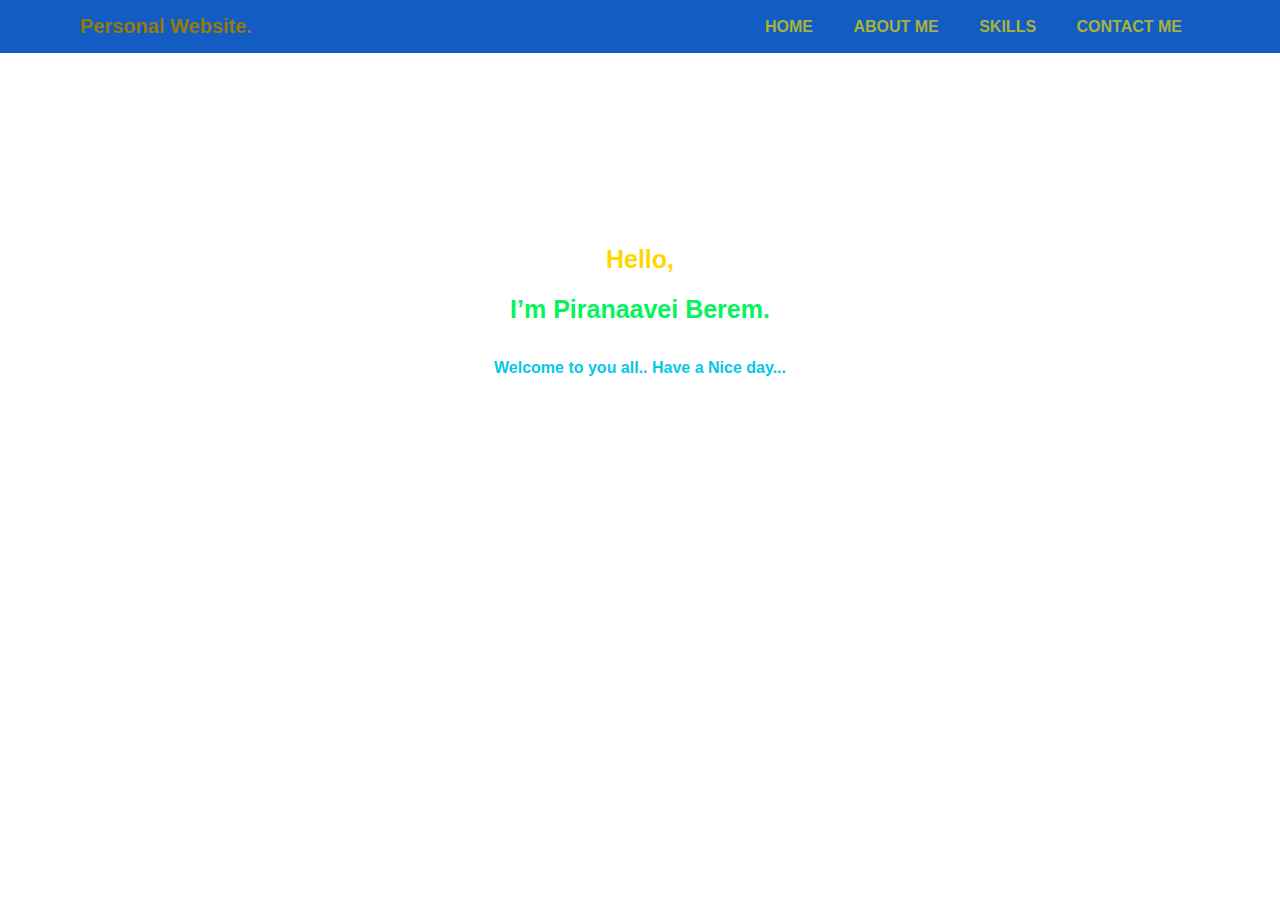
<file: index.html>
<!DOCTYPE html>
<html lang="en">
<head>
    <meta charset="UTF-8">
    <meta http-equiv="X-UA-Compatible" content="IE=edge">
    <meta name="viewport" content="width=device-width, initial-scale=1.0">
    <title>Document</title>
    <link rel="stylesheet" href="index.css">
  

   
</head>
<body>

<nav class="navbar">
    <div class="max-width">
        <div class ="logo"><a href ="#">Personal <span>Website.</span> </a></div>   
    <div class="menu">
        <ul>
            <li><a class="active" href="index.html">Home</a></li>
            <li><a href="About me.html">About Me</a></li>
            <li><a href="Skillls page.html">Skills</a></li>
            
            <li><a href="Contact me.html">Contact Me</a></li>
        </ul>
    </div>
</nav>
<br>
<br>
<br>
<br>
    <section id="home">
        <div class="main">
            <br> <br> <br> <br> <br> <br> <br> <br> <br>
            <center><h1>Hello,<br><span> I’m Piranaavei  Berem.</span></h1>
            <p><b>Welcome to you all.. Have a Nice day...</b></p></center>
            
        </div>
    </section>

</body>
</html>
</file>
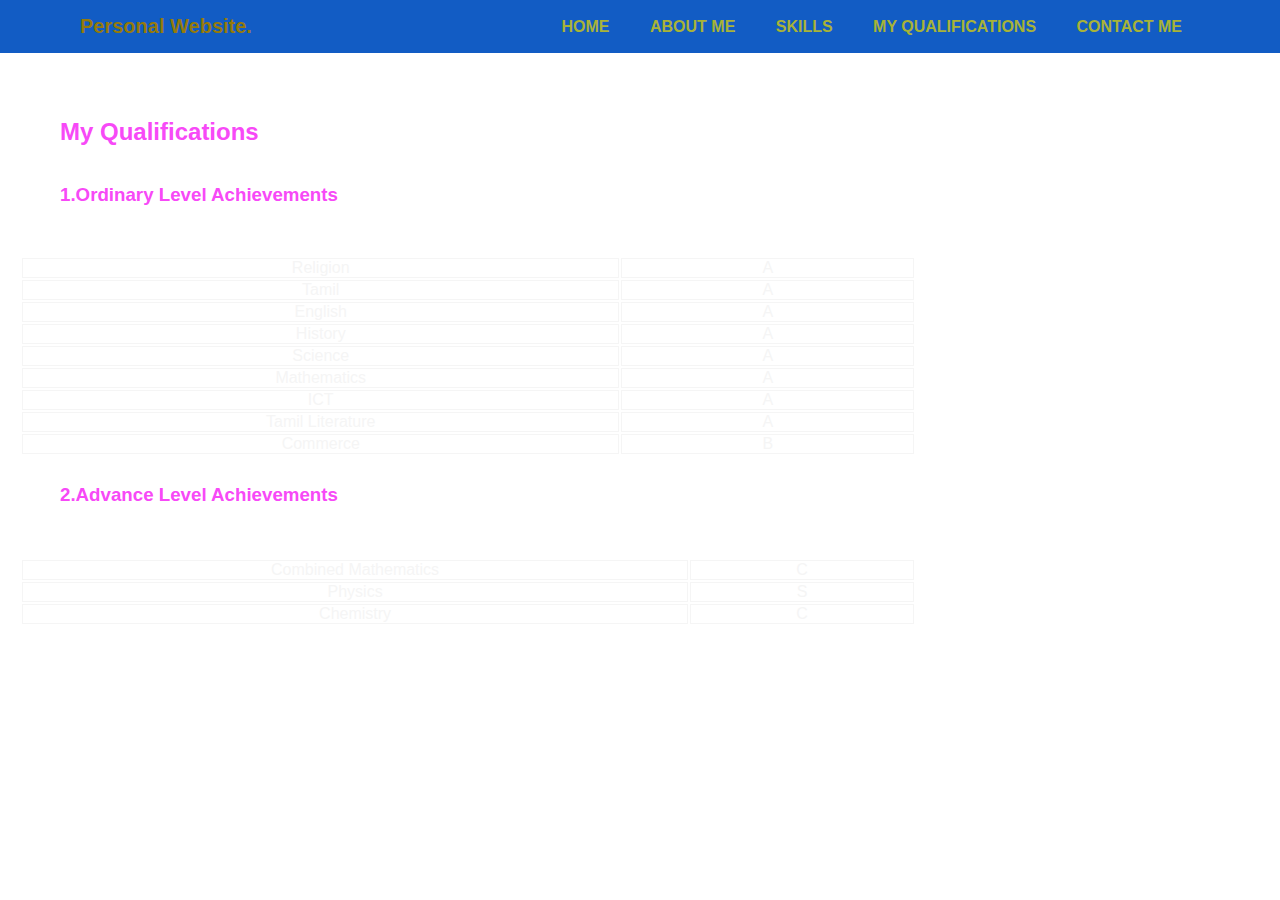
<file: My qualifications.html>
<!DOCTYPE html>
<html lang="en">
<head>
    <meta charset="UTF-8">
    <meta http-equiv="X-UA-Compatible" content="IE=edge">
    <meta name="viewport" content="width=device-width, initial-scale=1.0">
    <title>Document</title>
    <link rel="stylesheet" href="index.css">
   
</head>
<body>

<nav class="navbar">
    <div class="max-width">
        <div class ="logo"><a href ="#">Personal <span>Website.</span> </a></div>   
    <div class="menu">
      <ul>
        <li><a class="active" href="index.html">Home</a></li>
        <li><a href="About me.html">About Me</a></li>
        <li><a href="Skillls page.html">Skills</a></li>
        <li><a href="My qualifications.html">My qualifications</a></li>
        <li><a href="Contact me.html">Contact Me</a></li>
    </ul>
    </div>
</nav>
<br><br><br><br><br><br>
<h2>My Qualifications</h2>
<br>
<h3>1.Ordinary Level Achievements</h3>
<br>
<table >
  <tr>
    <th>Subjects Name</th>
    <th>Grades</th>
  </tr>
  <tr>
    <td>Religion</td>
    <td>A</td>
  </tr>
  <tr>
    <td>Tamil</td>
    <td>A</td>
  </tr>
  <tr>
    <td>English</td>
    <td>A</td>
  </tr>
  <tr>
    <td>History</td>
    <td>A</td>
  </tr>
  <tr>
    <td>Science</td>
    <td>A</td>
  </tr>
  <tr>
    <td>Mathematics</td>
    <td>A</td>
  </tr>
  <tr>
    <td>ICT</td>
    <td>A</td>
  </tr>
  <tr>
    <td>Tamil Literature</td>
    <td>A</td>
  </tr>
  <tr>
    <td>Commerce</td>
    <td>B</td>
  </tr>

</table>
<br>
<h3>2.Advance Level Achievements</h3>
<br>
<table>
    <tr>
      <tr>
        <th>Subjects Name</th>
        <th>Grades</th>
      </tr>
        <td>Combined Mathematics</td>
        <td>C</td>
      </tr>
      <tr>
        <td>Physics</td>
        <td>S</td>
      </tr>
      <tr>
        <td>Chemistry</td>
        <td>C</td>
      </tr>
</table>

</body>
</html>
</file>
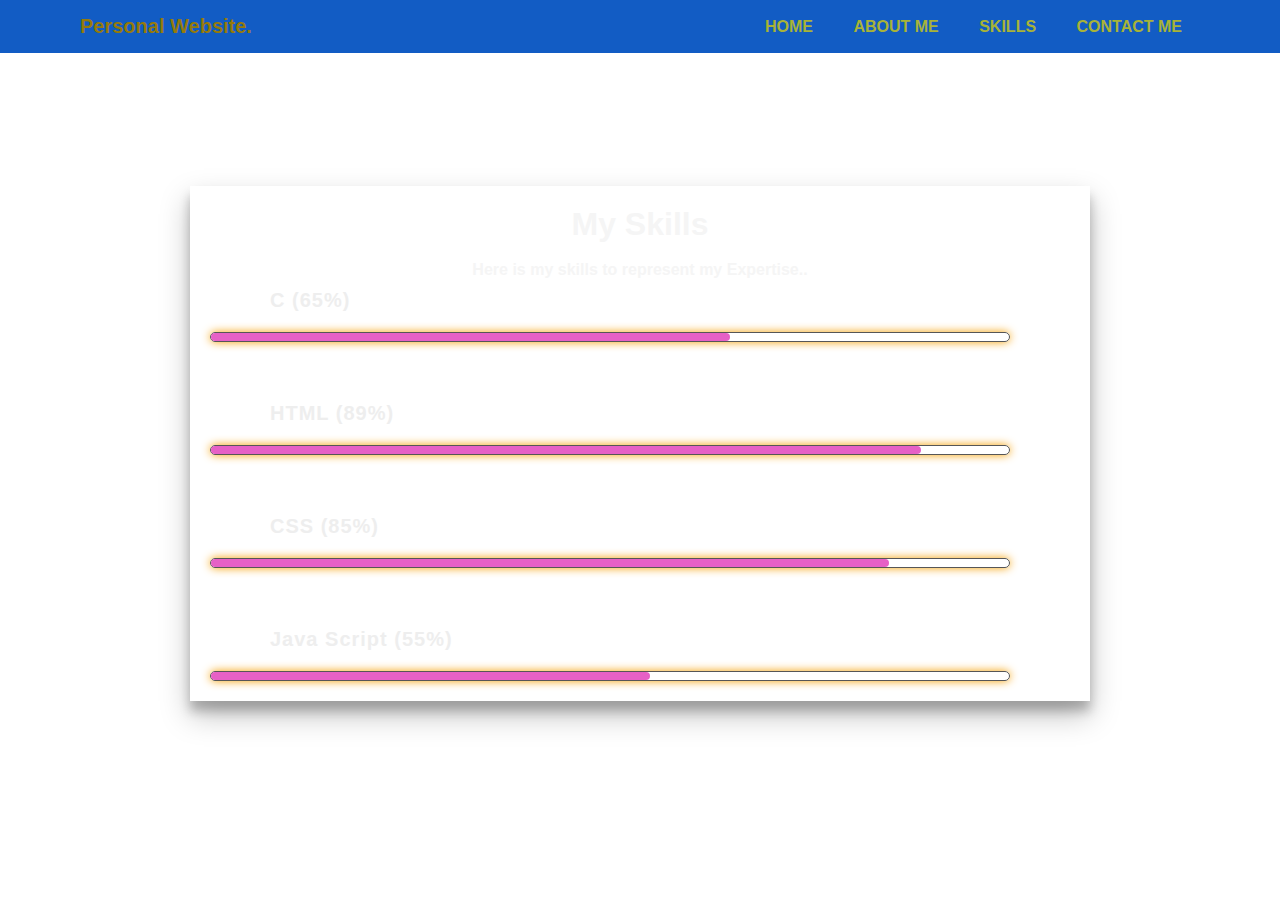
<file: Skillls page.html>
<!DOCTYPE html>
<html lang="en">
<head>
    <meta charset="UTF-8">
    <meta http-equiv="X-UA-Compatible" content="IE=edge">
    <meta name="viewport" content="width=device-width, initial-scale=1.0">
    <title>Skills Wep page</title>
    <link rel="stylesheet" href="index.css">
    
</head>
<body>
    <nav class="navbar">
        <div class="max-width">
            <div class ="logo"><a href ="#">Personal <span>Website.</span> </a></div>   
        <div class="menu">
            <ul>
                <li><a class="active" href="index.html">Home</a></li>
                <li><a href="About me.html">About Me</a></li>
                <li><a href="Skillls page.html">Skills</a></li>
                
                <li><a href="Contact me.html">Contact Me</a></li>
            </ul>
        </div>
    </nav>
    <br>  <br>  <br>  <br>  <br>  <br>  <br>
    <div class="container2">
        <h1>My Skills
        </h1>
        <br>
        <h4><center>Here is my skills to represent my Expertise..</center></h4>
        <div class="skills">
            <div class="progress-bar-container">
                <h2>C (65%)</h2>
                <div class="progress-bar">
                    <span class="percentage c"></span>
                </div>
            </div>
            <div class="progress-bar-container">
                <h2>HTML (89%)</h2>
                <div class="progress-bar">
                    <span class="percentage html"></span>
                </div>
            </div>
     
            <div class="progress-bar-container">
                <h2>CSS  (85%)</h2>
                <div class="progress-bar">
                    <span class="percentage css"></span>
                </div>
            </div>
     
            <div class="progress-bar-container">
                <h2>Java Script  (55%)</h2>
                <div class="progress-bar">
                    <span class="percentage javascript"></span>
                </div>
            </div>
        </div>
    </div>
    </body>
</html>
</file>
<file: index.css>
*{
    padding:0;
    margin:0;
    box-sizing: border-box;
    font-family: Arial, Helvetica, sans-serif;
    text-decoration: none;
    
}
body{
    background-image: url(https://th.bing.com/th/id/R.eb1f149424afdc94bd198a6a4cd7a5c1?rik=HjmG%2bc48S1UYLg&pid=ImgRaw&r=0);
    background-size: cover;
}
.max-width{
    max-width: 1300px;
    padding:0 80px;
    margin: auto;
}
.navbar{
    position:fixed;
    width: 100%;
    padding: 15px 0;
    background:rgb(18, 92, 196);
    font-family: 'Times New Roman', Times, serif;
}
.navbar .max-width{
    display: flex;
    align-items: center;
    justify-content: space-between;
}
.navbar .logo a{
    color:  rgb(149, 122, 11);
    font-size: 20px;
    font-weight: 600;
}
.navbar .menu li{
    list-style: none;
    display: inline-block;
}
.navbar .menu li a {
    color: rgb(168, 179, 55);
    font-weight: 600;
    text-transform: uppercase;
    position: relative;
    margin:0 18px;
}
.navbar .menu ul li a:hover{
    color: #131111;
}
.navbar .menu ul li a:after{
    content: "";
    position: absolute;
    left: 0;
    width: 0;
    height: 3px;
    background: #fd4766;
 
    transition: .3s;
    bottom: 0;
}
.navbar .menu ul li a:hover:after{
    width: 100%;
}
.main h1{
    color: gold;
    font-size: 25px;
    font-weight: 900;
    line-height: 50px;
    text-transform: inherit;
    width: 70%;
   margin-top:50px auto 0;
}
.main h1 span{
    color: #05f35c;
}
.main p{
    width: 55%;
    color: #06c7ea;
    margin-top: 25px;
    margin-bottom: 30px;
    font-weight: 800;
}
/*-----About me page-----*/
body{
    background-image: url(https://th.bing.com/th/id/R.eb1f149424afdc94bd198a6a4cd7a5c1?rik=HjmG%2bc48S1UYLg&pid=ImgRaw&r=0);
    background-size: cover;
}
#about-section{
    width: 100%;
    height: auto;
    display: flex;
    justify-content: space-between;

    padding: 78px 0px;
}
#about-left img{
 height:600px;
 width:680px;
 padding-left: 300px;
 padding-right: 10px;
}
.about-right{
    width:700px;
}
.about-left{
    width: 1130px;
    max-width: 95%;
    margin:0 auto;
    display: flex;
    align-items: center;
    justify-content: space-around;
}
.about-right ul li{
   line-height: 35px;
    align-items: center;

}
.about-right h1{
    color: rgb(9, 156, 197);
    font-size:30px ;
    margin-bottom: 5px;
}
.about-right p a{
    color: bisque;
}

/*-----Skill page-----*/
.container2 h3{
    margin: 50px;
    line-height: 5px;
}
.container2 h1{
    text-align: center;
}
.container2 {
    width: 900px;
    margin: 60px auto;
    color: whitesmoke;
    padding: 20px;
    box-shadow: 0 14px 28px rgba(0,0,0,0.25),0 10px 10px rgba(0,0,0,0.22);
}
.container2 li{
    margin: 10px 0;
}
.progress-bar-container:not(:last-child) {
    margin-bottom: 50px;
}


.progress-bar-container h2 {
    font-family: Arial, Helvetica, sans-serif;
    color: #eee;
    letter-spacing: 1px;
    font-size: 20px;
}


.progress-bar {
    width: 800px;
    height: 10px;
    margin-top: 10px;
    border: 1px solid #565656;
    border-radius: 10px;
    box-shadow: 0 0 10px rgb(245, 159, 0);
}


.percentage {
    display: block;
    height: 100%;
    background-color: rgb(230, 96, 198);
    border-radius: 5px;
    animation: progress 1500ms ease-in 1;
}

.c {
    width: 65%;
}

.html {
    width: 89%;
}

.css {
    width: 85%;
}

.javascript {
    width: 55%;
}
@keyframes progress {
    from {
        width: 0;
    }
}


/*-----Contact me page-----*/
*{
    margin: 0;
    padding: 0;
    font-family: Arial, Helvetica, sans-serif;
}
.container{
   padding: 40px 0;
}
.container h1{
    color:#ddd;
    text-align: center;

}
.border{
    width: 100px;
    height: 10px;
    background: #34495e;
    margin: 40px auto;
}
.contact-form{
    max-width: 600px;
    margin: auto;
    padding:0 10px;
    overflow:hidden;
}

.contact-form-text{
    display: block;
    width:100%;
    box-sizing: border-box;    
    margin:16px 0;
    border:0;
    background:white;
    padding:20px 40px;
    outline:none;
    color: darkslategrey;
    transition: 0.5s;

}
.contact-form-text:focus{
  box-shadow: 0 0 10px 4px yellowgreen;

}
textarea.contact-form-text{
resize:none;
height: 120px;
}
.contact-form-btn{
    float: right;
    border:0;
    background:#066dd3;
    color: rgb(37, 31, 31);
    padding: 12px 50px;
    border-radius: 20px;
    cursor: pointer;
    transition: 0.5s;
   
}
.contact-form-btn:hover{
background: #dc8cdd;
}
/*-----My qualification page-----*/

table{
    margin-left: 20px;
    margin-right: 100px;
    color: white;
    font-size: 18;
    width: 70%;
}
.table, th, td {
    border: 1px solid;
  }


h3,h2{
    margin-left: 50px;
    margin-right: 100px;
    color:rgb(247, 73, 247);
    padding: 10px;
    
}
td{
    text-align: center;
    color: whitesmoke;
    font-weight: 200;
}
</file>
